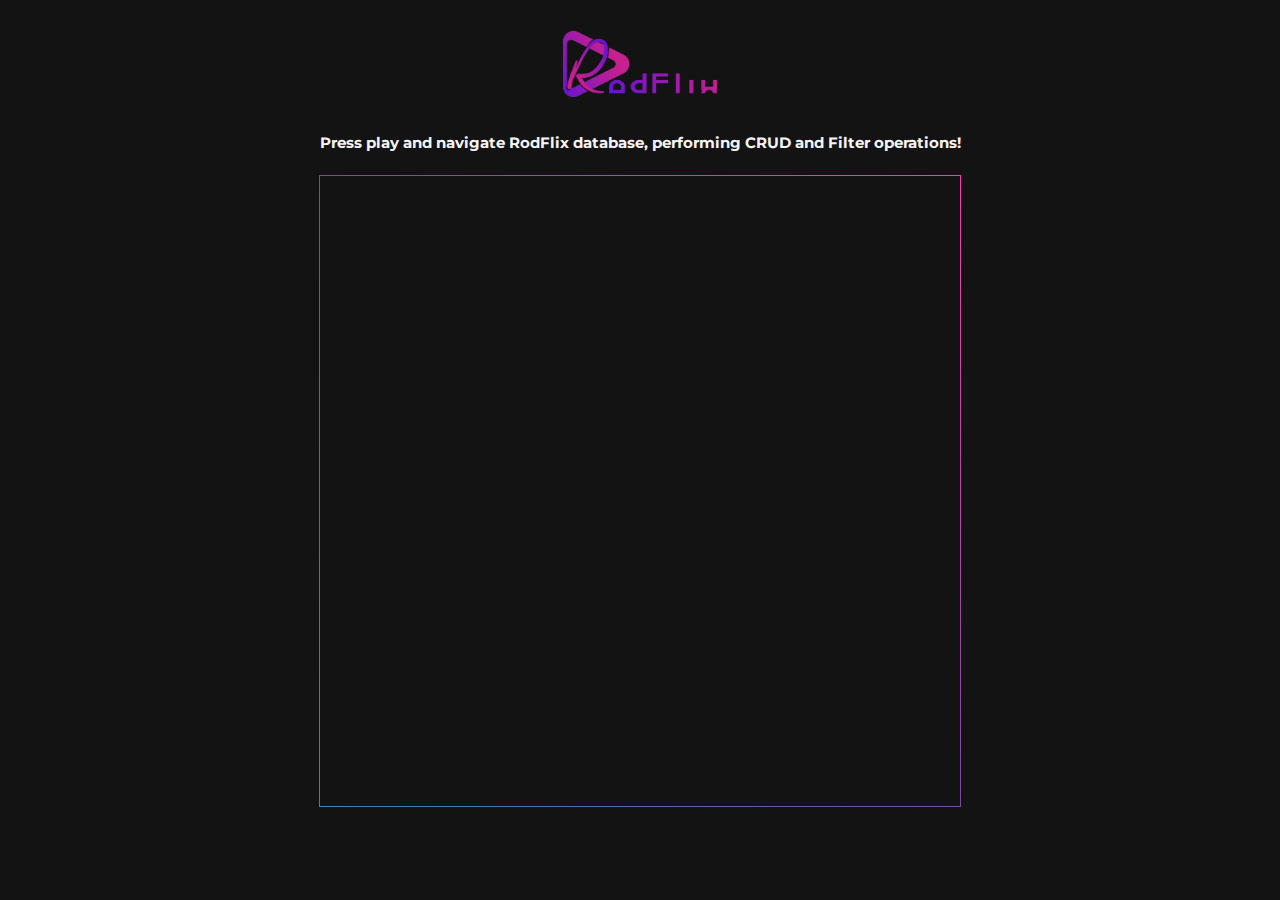
<file: html/rodFlix.html>
<!DOCTYPE html>
<html lang="en">
<head>
    <meta charset="UTF-8">
    <meta http-equiv="X-UA-Compatible" content="IE=edge">
    <meta name="viewport" content="width=device-width, initial-scale=1.0">
    <title>RodFlix Database</title>
    <link rel="icon" type="image/x-icon" href="../images/mockups/rodFlixIcon.png">
    <link rel="stylesheet" href="../css/rodFlixstyle.css">
</head>
<body>

    <div id="header">
        <img src="../images/mockups/rodFlixColourful.png" alt="">
    </div>

    <div id="headline">
        <h1>Press play and navigate RodFlix database, performing CRUD and Filter operations!</h1>
    </div>

    <div id="iFrameContainer">
        <iframe src="https://replit.com/@rodrigodelascio/RodFlix?embed=true" frameborder="0"></iframe>
    </div>
    
</body>
</html>
</file>
<file: css/rodFlixstyle.css>
@import url('https://fonts.googleapis.com/css2?family=Montserrat&display=swap');

body {
    background: #131313;
    display: flex;
    flex-direction: column;
    align-items: center;
}

#header img {
    width: 12vw;
    margin-top: 15%;
}

#headline h1 {
    color: #f5f5f5;
    font-family: 'Montserrat', sans-serif;
    font-size: 95%;
    margin-top: 5%;
}

iframe {
    height: 70vh;
    width: 50vw;
    border: solid 1px;
    border-image-slice: 1;
    border-image-source: linear-gradient(225deg, #FF3CAC 0%, #784BA0 50%, #2B86C5 100%);
    margin-top: 2%;
}
</file>
